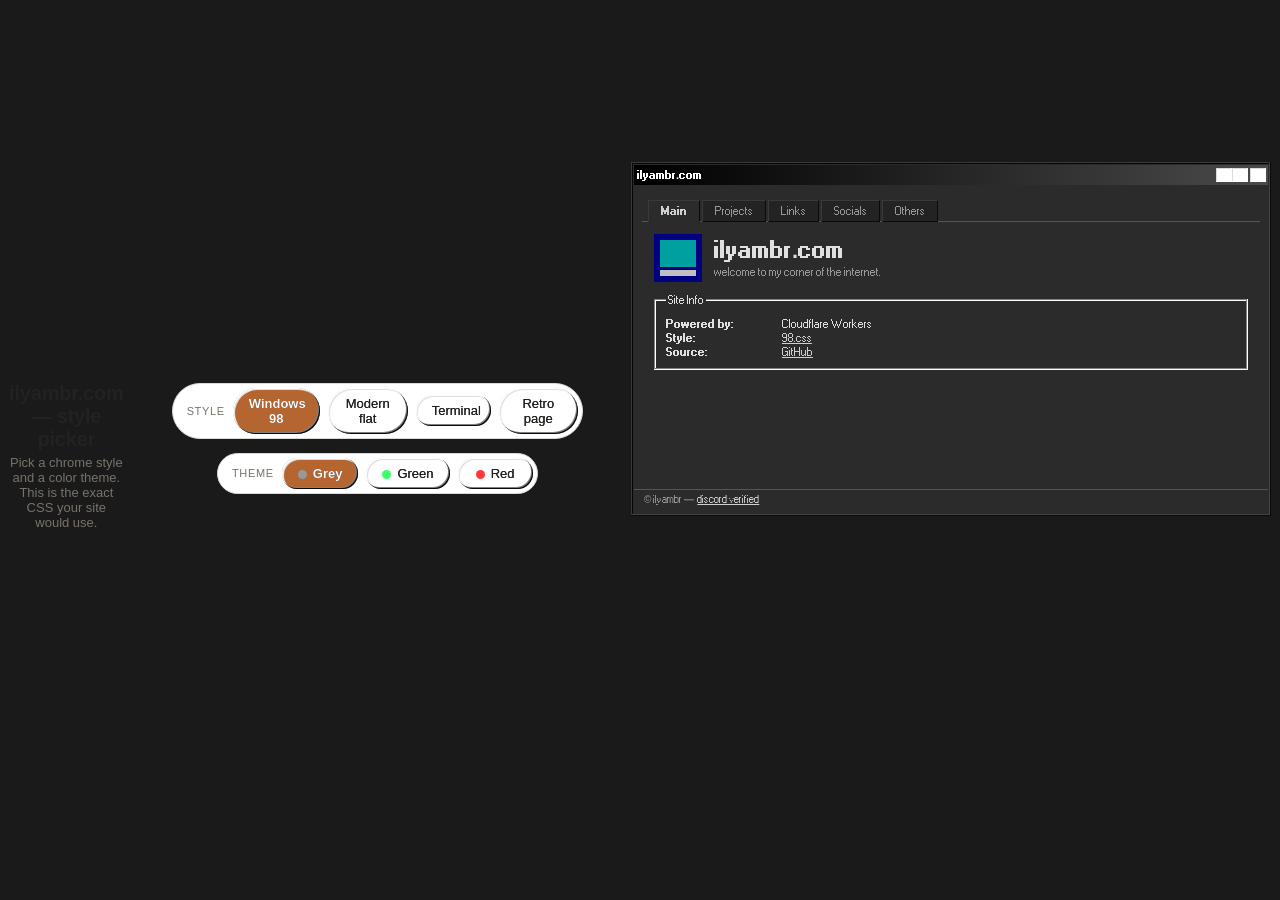
<file: preview.html>
<!doctype html>
<title>Site Style Picker</title>
<div class="chrome-header">
  <h1>ilyambr.com &mdash; style picker</h1>
  <p>Pick a chrome style and a color theme. This is the exact CSS your site would use.</p>
</div>

<div class="picker-bar">
  <div class="picker-group" id="style-group">
    <span class="group-label">Style</span>
    <button data-style="98" class="active">Windows 98</button>
    <button data-style="modern">Modern flat</button>
    <button data-style="terminal">Terminal</button>
    <button data-style="page">Retro page</button>
  </div>
  <div class="picker-group" id="theme-group">
    <span class="group-label">Theme</span>
    <button data-theme="grey" class="active"><span class="swatch grey"></span>Grey</button>
    <button data-theme="green"><span class="swatch green"></span>Green</button>
    <button data-theme="red"><span class="swatch red"></span>Red</button>
  </div>
</div>

<div class="preview-stage">
  <div class="preview-frame" id="preview-root" data-style="98" data-theme="grey">
    <div id="window-markup">
    <div class="window desktop-window">
      <div class="title-bar">
        <div class="title-bar-text">ilyambr.com</div>
        <div class="title-bar-controls">
          <button aria-label="Minimize"></button>
          <button aria-label="Maximize"></button>
          <button aria-label="Close"></button>
        </div>
      </div>

      <div class="window-body">
        <div class="tabs">
          <input type="radio" id="tab-main" name="nav" checked />
          <input type="radio" id="tab-projects" name="nav" />
          <input type="radio" id="tab-links" name="nav" />
          <input type="radio" id="tab-socials" name="nav" />
          <input type="radio" id="tab-others" name="nav" />

          <div class="tab-bar">
            <label for="tab-main">Main</label>
            <label for="tab-projects">Projects</label>
            <label for="tab-links">Links</label>
            <label for="tab-socials">Socials</label>
            <label for="tab-others">Others</label>
          </div>

          <div class="panels">
            <section id="panel-main">
              <div class="main-header">
                <img
                  src="data:image/svg+xml,%3Csvg xmlns='http://www.w3.org/2000/svg' viewBox='0 0 16 16'%3E%3Crect width='16' height='16' fill='%23000080'/%3E%3Crect x='2' y='2' width='12' height='9' fill='%2300a0a0'/%3E%3Crect x='2' y='12' width='12' height='2' fill='%23c0c0c0'/%3E%3C/svg%3E"
                  alt="ilyambr.com logo"
                />
                <div>
                  <h1>ilyambr.com</h1>
                  <p>welcome to my corner of the internet.</p>
                </div>
              </div>

              <div class="site-info window-body" style="margin: 0;">
                <fieldset>
                  <legend>Site Info</legend>
                  <dl>
                    <dt>Powered by:</dt>
                    <dd>Cloudflare Workers</dd>
                    <dt>Style:</dt>
                    <dd><a href="#">98.css</a></dd>
                    <dt>Source:</dt>
                    <dd><a href="#">GitHub</a></dd>
                  </dl>
                </fieldset>
              </div>
            </section>

            <section id="panel-projects">
              <div class="project-list">
                <div class="project-card window-body">
                  <a class="project-name" href="#">Backtrack</a>
                  <p>Backtrack for OBS &mdash; NVIDIA Shadowplay-style instant clipping, built for OBS.</p>
                </div>
                <div class="project-card window-body">
                  <a class="project-name" href="#">BAMS</a>
                  <p>BAMS clips of the day &mdash; see it live at <a href="#">ilyambr.com/cat</a>.</p>
                </div>
                <div class="project-card window-body">
                  <a class="project-name" href="#">Finch</a>
                  <p>A modern client for Zoho Mail.</p>
                </div>
              </div>
            </section>

            <section id="panel-links">
              <ul class="link-list">
                <li><a class="link-btn window-body" href="#">Twitch &mdash; ilyambrr</a></li>
                <li><a class="link-btn window-body" href="#">YouTube &mdash; @ilyambr</a></li>
                <li><a class="link-btn window-body" href="#">GitHub &mdash; ilyambr</a></li>
                <li><a class="link-btn window-body" href="#">Instagram &mdash; ilyambr_</a></li>
              </ul>
            </section>

            <section id="panel-socials">
              <div class="stat-grid">
                <a class="stat-card window-body" href="#">
                  <div class="stat-label">YouTube Subscribers</div>
                  <div class="stat-value">7</div>
                  <div class="stat-label">@ilyambr</div>
                </a>
                <a class="stat-card window-body" href="#">
                  <div class="stat-label">Twitch Followers</div>
                  <div class="stat-value">84</div>
                  <div class="stat-label">ilyambrr</div>
                </a>
              </div>
            </section>

            <section id="panel-others">
              <p>People I've collaborated with:</p>
              <div class="collab-list">
                <a class="collab-btn window-body" href="#" title="Alpha Tester">
                  <span>BAMS</span>
                  <span>Backtrack</span>
                </a>
              </div>
            </section>
          </div>
        </div>
      </div>

      <footer class="window-body-footer">
        &copy; ilyambr &mdash; <a href="#">discord verified</a>
      </footer>
    </div>
</div>
    <div id="page-markup">
    <div class="retro-page">
      <header class="rp-nav">
        <span class="rp-wordmark">ilyambr<span class="rp-dot">.com</span></span>
        <nav>
          <a href="#rp-projects">Projects</a>
          <a href="#rp-links">Links</a>
          <a href="#rp-socials">Socials</a>
          <a href="#rp-others">Others</a>
        </nav>
      </header>

      <section class="rp-hero">
        <p class="rp-eyebrow">Welcome to</p>
        <h1>ilyambr<span class="rp-dot">.com</span></h1>
        <p class="rp-tagline">welcome to my corner of the internet.</p>
        <div class="rp-info">
          <span>Powered by Cloudflare Workers</span>
          <span>&middot;</span>
          <a href="#">Source on GitHub</a>
        </div>
      </section>

      <section class="rp-section" id="rp-projects">
        <h2>Projects</h2>
        <div class="rp-project-grid">
          <a class="rp-card" href="#">
            <h3>Backtrack</h3>
            <p>NVIDIA Shadowplay-style instant clipping, built for OBS.</p>
          </a>
          <a class="rp-card" href="#">
            <h3>BAMS</h3>
            <p>Clips of the day &mdash; see it live at ilyambr.com/cat.</p>
          </a>
          <a class="rp-card" href="#">
            <h3>Finch</h3>
            <p>A modern client for Zoho Mail.</p>
          </a>
          <a class="rp-card" href="#">
            <h3>Chat</h3>
            <p>Merges your YouTube and Twitch chats into one view.</p>
          </a>
        </div>
      </section>

      <section class="rp-section" id="rp-links">
        <h2>Links</h2>
        <div class="rp-link-row">
          <a class="rp-pill" href="#">Twitch</a>
          <a class="rp-pill" href="#">YouTube</a>
          <a class="rp-pill" href="#">GitHub</a>
          <a class="rp-pill" href="#">Instagram</a>
        </div>
      </section>

      <section class="rp-section" id="rp-socials">
        <h2>Socials</h2>
        <div class="rp-stat-row">
          <a class="rp-stat" href="#">
            <span class="rp-stat-num">7</span>
            <span class="rp-stat-label">YouTube Subscribers</span>
          </a>
          <a class="rp-stat" href="#">
            <span class="rp-stat-num">84</span>
            <span class="rp-stat-label">Twitch Followers</span>
          </a>
        </div>
      </section>

      <section class="rp-section" id="rp-others">
        <h2>Others</h2>
        <p class="rp-others-lead">People I've collaborated with:</p>
        <a class="rp-collab" href="#" title="Alpha Tester">
          <span>BAMS</span>
          <span class="rp-collab-arrow">&rarr;</span>
          <span>Backtrack</span>
        </a>
      </section>

      <footer class="rp-footer">
        &copy; ilyambr &mdash; <a href="#">discord verified</a>
      </footer>
    </div>
</div>
  </div>
</div>

<style>

:root {
  --picker-bg: #f4f3f1;
  --picker-panel: #ffffff;
  --picker-border: #ddd9d2;
  --picker-text: #24211d;
  --picker-text-dim: #78726a;
  --picker-accent: #b5652f;
}

@media (prefers-color-scheme: dark) {
  :root:not([data-theme="light"]) {
    --picker-bg: #171512;
    --picker-panel: #201d19;
    --picker-border: #35312b;
    --picker-text: #eeeae4;
    --picker-text-dim: #948d83;
    --picker-accent: #e08a4f;
  }
}

:root[data-theme="dark"] {
  --picker-bg: #171512;
  --picker-panel: #201d19;
  --picker-border: #35312b;
  --picker-text: #eeeae4;
  --picker-text-dim: #948d83;
  --picker-accent: #e08a4f;
}

* { box-sizing: border-box; }

body {
  margin: 0;
  background: var(--picker-bg);
  color: var(--picker-text);
  font-family: -apple-system, "Segoe UI", Inter, Arial, sans-serif;
  min-height: 100%;
}

.chrome-header {
  padding: 28px 24px 16px;
  text-align: center;
}

.chrome-header h1 {
  margin: 0 0 4px;
  font-size: 20px;
  letter-spacing: -0.01em;
}

.chrome-header p {
  margin: 0;
  color: var(--picker-text-dim);
  font-size: 13px;
}

.picker-bar {
  display: flex;
  flex-direction: column;
  align-items: center;
  gap: 14px;
  padding: 0 24px 24px;
}

.picker-group {
  display: flex;
  align-items: center;
  gap: 8px;
  background: var(--picker-panel);
  border: 1px solid var(--picker-border);
  border-radius: 999px;
  padding: 4px;
}

.picker-group span.group-label {
  font-size: 11px;
  color: var(--picker-text-dim);
  padding-left: 10px;
  text-transform: uppercase;
  letter-spacing: 0.06em;
}

.picker-group button {
  appearance: none;
  border: none;
  background: transparent;
  color: var(--picker-text);
  font: inherit;
  font-size: 13px;
  padding: 8px 16px;
  border-radius: 999px;
  cursor: pointer;
}

.picker-group button.active {
  background: var(--picker-accent);
  color: #fff;
  font-weight: 600;
}

.swatch {
  display: inline-block;
  width: 9px;
  height: 9px;
  border-radius: 50%;
  margin-right: 6px;
  vertical-align: middle;
}

.swatch.grey { background: #999; }
.swatch.green { background: #39ff6a; }
.swatch.red { background: #ff3939; }

.preview-stage {
  display: flex;
  justify-content: center;
  padding: 8px 24px 48px;
  min-height: 640px;
}

.preview-frame {
  width: 100%;
  max-width: 700px;
  display: flex;
  justify-content: center;
}

.preview-frame[data-style="page"] {
  max-width: 900px;
  display: block;
  border: 1px solid var(--picker-border);
}

#window-markup,
#page-markup {
  width: 100%;
}

.preview-frame:not([data-style="page"]) #page-markup {
  display: none;
}

.preview-frame[data-style="page"] #window-markup {
  display: none;
}

</style>
<style>
/*! 98.css v0.1.20 - https://github.com/jdan/98.css */@font-face{font-family:"Pixelated MS Sans Serif";font-style:normal;font-weight:400;src:url([data-uri]) format("woff2")}@font-face{font-family:"Pixelated MS Sans Serif";font-style:normal;font-weight:700;src:url([data-uri]) format("woff2")}body{color:#222;font-family:Arial;font-size:12px}.title-bar,.window,button,input,label,option,select,table,textarea,ul.tree-view{-webkit-font-smoothing:none;font-family:"Pixelated MS Sans Serif",Arial;font-size:11px}h1{font-size:5rem}h2{font-size:2.5rem}h3{font-size:2rem}h4{font-size:1.5rem}u{border-bottom:.5px solid #222;text-decoration:none}button,input[type=reset],input[type=submit]{border:none;border-radius:0;box-sizing:border-box;color:transparent;min-height:23px;min-width:75px;padding:0 12px;text-shadow:0 0 #222}.vertical-bar,button,input[type=reset],input[type=submit]{background:silver;box-shadow:inset -1px -1px #0a0a0a,inset 1px 1px #fff,inset -2px -2px grey,inset 2px 2px #dfdfdf}.vertical-bar{height:20px;width:4px}button:not(:disabled):active,input[type=reset]:not(:disabled):active,input[type=submit]:not(:disabled):active{box-shadow:inset -1px -1px #fff,inset 1px 1px #0a0a0a,inset -2px -2px #dfdfdf,inset 2px 2px grey;text-shadow:1px 1px #222}@media (not(hover)){button:not(:disabled):hover,input[type=reset]:not(:disabled):hover,input[type=submit]:not(:disabled):hover{box-shadow:inset -1px -1px #fff,inset 1px 1px #0a0a0a,inset -2px -2px #dfdfdf,inset 2px 2px grey}}button:focus,input[type=reset]:focus,input[type=submit]:focus{outline:1px dotted #000;outline-offset:-4px}button::-moz-focus-inner,input[type=reset]::-moz-focus-inner,input[type=submit]::-moz-focus-inner{border:0}:disabled,:disabled+label,input[readonly],input[readonly]+label{color:grey}:disabled+label,button:disabled,input[type=reset]:disabled,input[type=submit]:disabled{text-shadow:1px 1px 0 #fff}.window{background:silver;box-shadow:inset -1px -1px #0a0a0a,inset 1px 1px #dfdfdf,inset -2px -2px grey,inset 2px 2px #fff;padding:3px}.title-bar{align-items:center;background:linear-gradient(90deg,navy,#1084d0);display:flex;justify-content:space-between;padding:3px 2px 3px 3px}.title-bar.inactive{background:linear-gradient(90deg,grey,#b5b5b5)}.title-bar-text{color:#fff;font-weight:700;letter-spacing:0;margin-right:24px}.title-bar-controls{display:flex}.title-bar-controls button{display:block;min-height:14px;min-width:16px;padding:0}.title-bar-controls button:active{padding:0}.title-bar-controls button:focus{outline:none}.title-bar-controls button[aria-label=Minimize]{background-image:url("data:image/svg+xml;charset=utf-8,%3Csvg width='6' height='2' fill='none' xmlns='http://www.w3.org/2000/svg'%3E%3Cpath fill='%23000' d='M0 0h6v2H0z'/%3E%3C/svg%3E");background-position:bottom 3px left 4px;background-repeat:no-repeat}.title-bar-controls button[aria-label=Maximize]{background-image:url("data:image/svg+xml;charset=utf-8,%3Csvg width='9' height='9' fill='none' xmlns='http://www.w3.org/2000/svg'%3E%3Cpath fill-rule='evenodd' clip-rule='evenodd' d='M9 0H0v9h9V0zM8 2H1v6h7V2z' fill='%23000'/%3E%3C/svg%3E");background-position:top 2px left 3px;background-repeat:no-repeat}.title-bar-controls button[aria-label=Restore]{background-image:url("data:image/svg+xml;charset=utf-8,%3Csvg width='8' height='9' fill='none' xmlns='http://www.w3.org/2000/svg'%3E%3Cpath fill='%23000' d='M2 0h6v2H2zM7 2h1v4H7zM2 2h1v1H2zM6 5h1v1H6zM0 3h6v2H0zM5 5h1v4H5zM0 5h1v4H0zM1 8h4v1H1z'/%3E%3C/svg%3E");background-position:top 2px left 3px;background-repeat:no-repeat}.title-bar-controls button[aria-label=Help]{background-image:url("data:image/svg+xml;charset=utf-8,%3Csvg width='6' height='9' fill='none' xmlns='http://www.w3.org/2000/svg'%3E%3Cpath fill='%23000' d='M0 1h2v2H0zM1 0h4v1H1zM4 1h2v2H4zM3 3h2v1H3zM2 4h2v2H2zM2 7h2v2H2z'/%3E%3C/svg%3E");background-position:top 2px left 5px;background-repeat:no-repeat}.title-bar-controls button[aria-label=Close]{background-image:url("data:image/svg+xml;charset=utf-8,%3Csvg width='8' height='7' fill='none' xmlns='http://www.w3.org/2000/svg'%3E%3Cpath fill-rule='evenodd' clip-rule='evenodd' d='M0 0h2v1h1v1h2V1h1V0h2v1H7v1H6v1H5v1h1v1h1v1h1v1H6V6H5V5H3v1H2v1H0V6h1V5h1V4h1V3H2V2H1V1H0V0z' fill='%23000'/%3E%3C/svg%3E");background-position:top 3px left 4px;background-repeat:no-repeat;margin-left:2px}.status-bar{gap:1px;display:flex;margin:0 1px}.status-bar-field{box-shadow:inset -1px -1px #dfdfdf,inset 1px 1px grey;flex-grow:1;margin:0;padding:2px 3px}.window-body{margin:8px}fieldset{border-image:url("data:image/svg+xml;charset=utf-8,%3Csvg width='5' height='5' fill='gray' xmlns='http://www.w3.org/2000/svg'%3E%3Cpath fill-rule='evenodd' clip-rule='evenodd' d='M0 0h5v5H0V2h2v1h1V2H0' fill='%23fff'/%3E%3Cpath fill-rule='evenodd' clip-rule='evenodd' d='M0 0h4v4H0V1h1v2h2V1H0'/%3E%3C/svg%3E") 2;margin:0;padding:10px;padding-block-start:8px}legend{background:silver}.field-row{align-items:center;display:flex}[class^=field-row]+[class^=field-row]{margin-top:6px}.field-row>*+*{margin-left:6px}.field-row-stacked{display:flex;flex-direction:column}.field-row-stacked *+*{margin-top:6px}label{align-items:center;display:inline-flex}input[type=checkbox],input[type=radio]{appearance:none;-webkit-appearance:none;-moz-appearance:none;background:0;border:none;margin:0;opacity:0;position:fixed}input[type=checkbox]+label,input[type=radio]+label{line-height:13px}input[type=radio]+label{margin-left:18px;position:relative}input[type=radio]+label:before{background:url("data:image/svg+xml;charset=utf-8,%3Csvg width='12' height='12' fill='none' xmlns='http://www.w3.org/2000/svg'%3E%3Cpath fill-rule='evenodd' clip-rule='evenodd' d='M8 0H4v1H2v1H1v2H0v4h1v2h1V8H1V4h1V2h2V1h4v1h2V1H8V0z' fill='gray'/%3E%3Cpath fill-rule='evenodd' clip-rule='evenodd' d='M8 1H4v1H2v2H1v4h1v1h1V8H2V4h1V3h1V2h4v1h2V2H8V1z' fill='%23000'/%3E%3Cpath fill-rule='evenodd' clip-rule='evenodd' d='M9 3h1v1H9V3zm1 5V4h1v4h-1zm-2 2V9h1V8h1v2H8zm-4 0v1h4v-1H4zm0 0V9H2v1h2z' fill='%23DFDFDF'/%3E%3Cpath fill-rule='evenodd' clip-rule='evenodd' d='M11 2h-1v2h1v4h-1v2H8v1H4v-1H2v1h2v1h4v-1h2v-1h1V8h1V4h-1V2z' fill='%23fff'/%3E%3Cpath fill-rule='evenodd' clip-rule='evenodd' d='M4 2h4v1h1v1h1v4H9v1H8v1H4V9H3V8H2V4h1V3h1V2z' fill='%23fff'/%3E%3C/svg%3E");content:"";display:inline-block;height:12px;left:-18px;margin-right:6px;position:absolute;top:0;width:12px}input[type=radio]:active+label:before{background:url("data:image/svg+xml;charset=utf-8,%3Csvg width='12' height='12' fill='none' xmlns='http://www.w3.org/2000/svg'%3E%3Cpath fill-rule='evenodd' clip-rule='evenodd' d='M8 0H4v1H2v1H1v2H0v4h1v2h1V8H1V4h1V2h2V1h4v1h2V1H8V0z' fill='gray'/%3E%3Cpath fill-rule='evenodd' clip-rule='evenodd' d='M8 1H4v1H2v2H1v4h1v1h1V8H2V4h1V3h1V2h4v1h2V2H8V1z' fill='%23000'/%3E%3Cpath fill-rule='evenodd' clip-rule='evenodd' d='M9 3h1v1H9V3zm1 5V4h1v4h-1zm-2 2V9h1V8h1v2H8zm-4 0v1h4v-1H4zm0 0V9H2v1h2z' fill='%23DFDFDF'/%3E%3Cpath fill-rule='evenodd' clip-rule='evenodd' d='M11 2h-1v2h1v4h-1v2H8v1H4v-1H2v1h2v1h4v-1h2v-1h1V8h1V4h-1V2z' fill='%23fff'/%3E%3Cpath fill-rule='evenodd' clip-rule='evenodd' d='M4 2h4v1h1v1h1v4H9v1H8v1H4V9H3V8H2V4h1V3h1V2z' fill='silver'/%3E%3C/svg%3E")}input[type=radio]:checked+label:after{background:url("data:image/svg+xml;charset=utf-8,%3Csvg width='4' height='4' fill='none' xmlns='http://www.w3.org/2000/svg'%3E%3Cpath fill-rule='evenodd' clip-rule='evenodd' d='M3 0H1v1H0v2h1v1h2V3h1V1H3V0z' fill='%23000'/%3E%3C/svg%3E");content:"";display:block;height:4px;left:-14px;position:absolute;top:4px;width:4px}input[type=checkbox]:focus+label,input[type=radio]:focus+label{outline:1px dotted #000}input[type=radio][disabled]+label:before{background:url("data:image/svg+xml;charset=utf-8,%3Csvg width='12' height='12' fill='none' xmlns='http://www.w3.org/2000/svg'%3E%3Cpath fill-rule='evenodd' clip-rule='evenodd' d='M8 0H4v1H2v1H1v2H0v4h1v2h1V8H1V4h1V2h2V1h4v1h2V1H8V0z' fill='gray'/%3E%3Cpath fill-rule='evenodd' clip-rule='evenodd' d='M8 1H4v1H2v2H1v4h1v1h1V8H2V4h1V3h1V2h4v1h2V2H8V1z' fill='%23000'/%3E%3Cpath fill-rule='evenodd' clip-rule='evenodd' d='M9 3h1v1H9V3zm1 5V4h1v4h-1zm-2 2V9h1V8h1v2H8zm-4 0v1h4v-1H4zm0 0V9H2v1h2z' fill='%23DFDFDF'/%3E%3Cpath fill-rule='evenodd' clip-rule='evenodd' d='M11 2h-1v2h1v4h-1v2H8v1H4v-1H2v1h2v1h4v-1h2v-1h1V8h1V4h-1V2z' fill='%23fff'/%3E%3Cpath fill-rule='evenodd' clip-rule='evenodd' d='M4 2h4v1h1v1h1v4H9v1H8v1H4V9H3V8H2V4h1V3h1V2z' fill='silver'/%3E%3C/svg%3E")}input[type=radio][disabled]:checked+label:after{background:url("data:image/svg+xml;charset=utf-8,%3Csvg width='4' height='4' fill='none' xmlns='http://www.w3.org/2000/svg'%3E%3Cpath fill-rule='evenodd' clip-rule='evenodd' d='M3 0H1v1H0v2h1v1h2V3h1V1H3V0z' fill='gray'/%3E%3C/svg%3E")}input[type=checkbox]+label{margin-left:19px;position:relative}input[type=checkbox]+label:before{background:#fff;box-shadow:inset -1px -1px #fff,inset 1px 1px grey,inset -2px -2px #dfdfdf,inset 2px 2px #0a0a0a;content:"";display:inline-block;height:13px;left:-19px;margin-right:6px;position:absolute;width:13px}input[type=checkbox]:active+label:before{background:silver}input[type=checkbox]:checked+label:after{background:url("data:image/svg+xml;charset=utf-8,%3Csvg width='7' height='7' fill='none' xmlns='http://www.w3.org/2000/svg'%3E%3Cpath fill-rule='evenodd' clip-rule='evenodd' d='M7 0H6v1H5v1H4v1H3v1H2V3H1V2H0v3h1v1h1v1h1V6h1V5h1V4h1V3h1V0z' fill='%23000'/%3E%3C/svg%3E");content:"";display:block;height:7px;left:-16px;position:absolute;top:3px;width:7px}input[type=checkbox][disabled]+label:before{background:silver}input[type=checkbox][disabled]:checked+label:after{background:url("data:image/svg+xml;charset=utf-8,%3Csvg width='7' height='7' fill='none' xmlns='http://www.w3.org/2000/svg'%3E%3Cpath fill-rule='evenodd' clip-rule='evenodd' d='M7 0H6v1H5v1H4v1H3v1H2V3H1V2H0v3h1v1h1v1h1V6h1V5h1V4h1V3h1V0z' fill='gray'/%3E%3C/svg%3E")}input[type=email],input[type=number],input[type=password],input[type=text]{-webkit-appearance:none;-moz-appearance:none;appearance:none;border:none;border-radius:0}input[type=email],input[type=number],input[type=password],input[type=text],select{background-color:#fff;box-shadow:inset -1px -1px #fff,inset 1px 1px grey,inset -2px -2px #dfdfdf,inset 2px 2px #0a0a0a;box-sizing:border-box;padding:3px 4px}select,textarea{border:none}textarea{-webkit-appearance:none;-moz-appearance:none;appearance:none;background-color:#fff;border-radius:0;box-shadow:inset -1px -1px #fff,inset 1px 1px grey,inset -2px -2px #dfdfdf,inset 2px 2px #0a0a0a;box-sizing:border-box;padding:3px 4px}input[type=email],input[type=password],input[type=text],select{height:21px}input[type=number]{height:22px}input[type=email],input[type=number],input[type=password],input[type=text]{line-height:2}input[type=email]:disabled,input[type=email]:read-only,input[type=number]:disabled,input[type=number]:read-only,input[type=password]:disabled,input[type=password]:read-only,input[type=text]:disabled,input[type=text]:read-only,textarea:disabled{background-color:silver}select{appearance:none;-webkit-appearance:none;-moz-appearance:none;background-image:url("data:image/svg+xml;charset=utf-8,%3Csvg width='16' height='17' fill='none' xmlns='http://www.w3.org/2000/svg'%3E%3Cpath fill-rule='evenodd' clip-rule='evenodd' d='M15 0H0v16h1V1h14V0z' fill='%23DFDFDF'/%3E%3Cpath fill-rule='evenodd' clip-rule='evenodd' d='M2 1H1v14h1V2h12V1H2z' fill='%23fff'/%3E%3Cpath fill-rule='evenodd' clip-rule='evenodd' d='M16 17H0v-1h15V0h1v17z' fill='%23000'/%3E%3Cpath fill-rule='evenodd' clip-rule='evenodd' d='M15 1h-1v14H1v1h14V1z' fill='gray'/%3E%3Cpath fill='silver' d='M2 2h12v13H2z'/%3E%3Cpath fill-rule='evenodd' clip-rule='evenodd' d='M11 6H4v1h1v1h1v1h1v1h1V9h1V8h1V7h1V6z' fill='%23000'/%3E%3C/svg%3E");background-position:top 2px right 2px;background-repeat:no-repeat;border-radius:0;padding-right:32px;position:relative}input[type=email]:focus,input[type=number]:focus,input[type=password]:focus,input[type=text]:focus,select:focus,textarea:focus{outline:none}input[type=range]{-webkit-appearance:none;background:transparent;width:100%}input[type=range]:focus{outline:none}input[type=range]::-webkit-slider-thumb{-webkit-appearance:none;background:url("data:image/svg+xml;charset=utf-8,%3Csvg width='11' height='21' fill='none' xmlns='http://www.w3.org/2000/svg'%3E%3Cpath fill-rule='evenodd' clip-rule='evenodd' d='M0 0v16h2v2h2v2h1v-1H3v-2H1V1h9V0z' fill='%23fff'/%3E%3Cpath fill-rule='evenodd' clip-rule='evenodd' d='M1 1v15h1v1h1v1h1v1h2v-1h1v-1h1v-1h1V1z' fill='%23C0C7C8'/%3E%3Cpath fill-rule='evenodd' clip-rule='evenodd' d='M9 1h1v15H8v2H6v2H5v-1h2v-2h2z' fill='%2387888F'/%3E%3Cpath fill-rule='evenodd' clip-rule='evenodd' d='M10 0h1v16H9v2H7v2H5v1h1v-2h2v-2h2z' fill='%23000'/%3E%3C/svg%3E");border:none;box-shadow:none;height:21px;transform:translateY(-8px);width:11px}input[type=range].has-box-indicator::-webkit-slider-thumb{background:url("data:image/svg+xml;charset=utf-8,%3Csvg width='11' height='21' fill='none' xmlns='http://www.w3.org/2000/svg'%3E%3Cpath fill-rule='evenodd' clip-rule='evenodd' d='M0 0v20h1V1h9V0z' fill='%23fff'/%3E%3Cpath fill='%23C0C7C8' d='M1 1h8v18H1z'/%3E%3Cpath fill-rule='evenodd' clip-rule='evenodd' d='M9 1h1v19H1v-1h8z' fill='%2387888F'/%3E%3Cpath fill-rule='evenodd' clip-rule='evenodd' d='M10 0h1v21H0v-1h10z' fill='%23000'/%3E%3C/svg%3E");transform:translateY(-10px)}input[type=range]::-moz-range-thumb{background:url("data:image/svg+xml;charset=utf-8,%3Csvg width='11' height='21' fill='none' xmlns='http://www.w3.org/2000/svg'%3E%3Cpath fill-rule='evenodd' clip-rule='evenodd' d='M0 0v16h2v2h2v2h1v-1H3v-2H1V1h9V0z' fill='%23fff'/%3E%3Cpath fill-rule='evenodd' clip-rule='evenodd' d='M1 1v15h1v1h1v1h1v1h2v-1h1v-1h1v-1h1V1z' fill='%23C0C7C8'/%3E%3Cpath fill-rule='evenodd' clip-rule='evenodd' d='M9 1h1v15H8v2H6v2H5v-1h2v-2h2z' fill='%2387888F'/%3E%3Cpath fill-rule='evenodd' clip-rule='evenodd' d='M10 0h1v16H9v2H7v2H5v1h1v-2h2v-2h2z' fill='%23000'/%3E%3C/svg%3E");border:0;border-radius:0;height:21px;transform:translateY(2px);width:11px}input[type=range].has-box-indicator::-moz-range-thumb{background:url("data:image/svg+xml;charset=utf-8,%3Csvg width='11' height='21' fill='none' xmlns='http://www.w3.org/2000/svg'%3E%3Cpath fill-rule='evenodd' clip-rule='evenodd' d='M0 0v20h1V1h9V0z' fill='%23fff'/%3E%3Cpath fill='%23C0C7C8' d='M1 1h8v18H1z'/%3E%3Cpath fill-rule='evenodd' clip-rule='evenodd' d='M9 1h1v19H1v-1h8z' fill='%2387888F'/%3E%3Cpath fill-rule='evenodd' clip-rule='evenodd' d='M10 0h1v21H0v-1h10z' fill='%23000'/%3E%3C/svg%3E");transform:translateY(0)}input[type=range]::-webkit-slider-runnable-track{background:#000;border-bottom:1px solid grey;border-right:1px solid grey;box-shadow:1px 0 0 #fff,1px 1px 0 #fff,0 1px 0 #fff,-1px 0 0 #a9a9a9,-1px -1px 0 #a9a9a9,0 -1px 0 #a9a9a9,-1px 1px 0 #fff,1px -1px #a9a9a9;box-sizing:border-box;height:2px;width:100%}input[type=range]::-moz-range-track{background:#000;border-bottom:1px solid grey;border-right:1px solid grey;box-shadow:1px 0 0 #fff,1px 1px 0 #fff,0 1px 0 #fff,-1px 0 0 #a9a9a9,-1px -1px 0 #a9a9a9,0 -1px 0 #a9a9a9,-1px 1px 0 #fff,1px -1px #a9a9a9;box-sizing:border-box;height:2px;width:100%}.is-vertical{display:inline-block;height:150px;transform:translateY(50%);width:4px}.is-vertical>input[type=range]{height:4px;margin:0 16px 0 10px;transform:rotate(270deg) translateX(calc(-50% + 8px));transform-origin:left;width:150px}.is-vertical>input[type=range]::-webkit-slider-runnable-track{border-bottom:1px solid grey;border-left:1px solid grey;border-right:0;box-shadow:-1px 0 0 #fff,-1px 1px 0 #fff,0 1px 0 #fff,1px 0 0 #a9a9a9,1px -1px 0 #a9a9a9,0 -1px 0 #a9a9a9,1px 1px 0 #fff,-1px -1px #a9a9a9}.is-vertical>input[type=range]::-moz-range-track{border-bottom:1px solid grey;border-left:1px solid grey;border-right:0;box-shadow:-1px 0 0 #fff,-1px 1px 0 #fff,0 1px 0 #fff,1px 0 0 #a9a9a9,1px -1px 0 #a9a9a9,0 -1px 0 #a9a9a9,1px 1px 0 #fff,-1px -1px #a9a9a9}.is-vertical>input[type=range]::-webkit-slider-thumb{transform:translateY(-8px) scaleX(-1)}.is-vertical>input[type=range].has-box-indicator::-webkit-slider-thumb{transform:translateY(-10px) scaleX(-1)}.is-vertical>input[type=range]::-moz-range-thumb{transform:translateY(2px) scaleX(-1)}.is-vertical>input[type=range].has-box-indicator::-moz-range-thumb{transform:translateY(0) scaleX(-1)}select:focus{background-color:navy;color:#fff}select:focus option{background-color:#fff;color:#000}select:active{background-image:url("data:image/svg+xml;charset=utf-8,%3Csvg width='16' height='17' fill='none' xmlns='http://www.w3.org/2000/svg'%3E%3Cpath fill-rule='evenodd' clip-rule='evenodd' d='M0 0h16v17H0V0zm1 16h14V1H1v15z' fill='gray'/%3E%3Cpath fill='silver' d='M1 1h14v15H1z'/%3E%3Cpath fill-rule='evenodd' clip-rule='evenodd' d='M12 7H5v1h1v1h1v1h1v1h1v-1h1V9h1V8h1V7z' fill='%23000'/%3E%3C/svg%3E")}a{color:#00f}a:focus{outline:1px dotted #00f}ul.tree-view{background:#fff;box-shadow:inset -1px -1px #fff,inset 1px 1px grey,inset -2px -2px #dfdfdf,inset 2px 2px #0a0a0a;display:block;margin:0;padding:6px}ul.tree-view li{list-style-type:none}ul.tree-view a{color:#000;text-decoration:none}ul.tree-view a:focus{background-color:navy;color:#fff}ul.tree-view li,ul.tree-view ul{margin-top:3px}ul.tree-view ul{border-left:1px dotted grey;margin-left:16px;padding-left:16px}ul.tree-view ul>li{position:relative}ul.tree-view ul>li:before{border-bottom:1px dotted grey;content:"";display:block;left:-16px;position:absolute;top:6px;width:12px}ul.tree-view ul>li:last-child:after{background:#fff;bottom:0;content:"";display:block;left:-20px;position:absolute;top:7px;width:8px}ul.tree-view details{margin-top:0}ul.tree-view details[open] summary{margin-bottom:0}ul.tree-view ul details>summary:before{margin-left:-22px;position:relative;z-index:1}ul.tree-view details>summary:before{background-color:#fff;border:1px solid grey;content:"+";display:block;float:left;height:9px;line-height:8px;margin-right:5px;padding-left:1px;text-align:center;width:8px}ul.tree-view details[open]>summary:before{content:"-"}ul.tree-view details>summary::-webkit-details-marker,ul.tree-view details>summary::marker{content:""}pre{background:#fff;box-shadow:inset -1px -1px #fff,inset 1px 1px grey,inset -2px -2px #dfdfdf,inset 2px 2px #0a0a0a;display:block;margin:0;padding:12px 8px}code,code *{font-family:monospace}summary:focus{outline:1px dotted #000}::-webkit-scrollbar{width:16px}::-webkit-scrollbar:horizontal{height:17px}::-webkit-scrollbar-corner{background:#dfdfdf}::-webkit-scrollbar-track{background-image:url("data:image/svg+xml;charset=utf-8,%3Csvg width='2' height='2' fill='none' xmlns='http://www.w3.org/2000/svg'%3E%3Cpath fill-rule='evenodd' clip-rule='evenodd' d='M1 0H0v1h1v1h1V1H1V0z' fill='silver'/%3E%3Cpath fill-rule='evenodd' clip-rule='evenodd' d='M2 0H1v1H0v1h1V1h1V0z' fill='%23fff'/%3E%3C/svg%3E")}::-webkit-scrollbar-thumb{background-color:#dfdfdf;box-shadow:inset -1px -1px #0a0a0a,inset 1px 1px #fff,inset -2px -2px grey,inset 2px 2px #dfdfdf}::-webkit-scrollbar-button:horizontal:end:increment,::-webkit-scrollbar-button:horizontal:start:decrement,::-webkit-scrollbar-button:vertical:end:increment,::-webkit-scrollbar-button:vertical:start:decrement{display:block}::-webkit-scrollbar-button:vertical:start{background-image:url("data:image/svg+xml;charset=utf-8,%3Csvg width='16' height='17' fill='none' xmlns='http://www.w3.org/2000/svg'%3E%3Cpath fill-rule='evenodd' clip-rule='evenodd' d='M15 0H0v16h1V1h14V0z' fill='%23DFDFDF'/%3E%3Cpath fill-rule='evenodd' clip-rule='evenodd' d='M2 1H1v14h1V2h12V1H2z' fill='%23fff'/%3E%3Cpath fill-rule='evenodd' clip-rule='evenodd' d='M16 17H0v-1h15V0h1v17z' fill='%23000'/%3E%3Cpath fill-rule='evenodd' clip-rule='evenodd' d='M15 1h-1v14H1v1h14V1z' fill='gray'/%3E%3Cpath fill='silver' d='M2 2h12v13H2z'/%3E%3Cpath fill-rule='evenodd' clip-rule='evenodd' d='M8 6H7v1H6v1H5v1H4v1h7V9h-1V8H9V7H8V6z' fill='%23000'/%3E%3C/svg%3E");height:17px}::-webkit-scrollbar-button:vertical:end{background-image:url("data:image/svg+xml;charset=utf-8,%3Csvg width='16' height='17' fill='none' xmlns='http://www.w3.org/2000/svg'%3E%3Cpath fill-rule='evenodd' clip-rule='evenodd' d='M15 0H0v16h1V1h14V0z' fill='%23DFDFDF'/%3E%3Cpath fill-rule='evenodd' clip-rule='evenodd' d='M2 1H1v14h1V2h12V1H2z' fill='%23fff'/%3E%3Cpath fill-rule='evenodd' clip-rule='evenodd' d='M16 17H0v-1h15V0h1v17z' fill='%23000'/%3E%3Cpath fill-rule='evenodd' clip-rule='evenodd' d='M15 1h-1v14H1v1h14V1z' fill='gray'/%3E%3Cpath fill='silver' d='M2 2h12v13H2z'/%3E%3Cpath fill-rule='evenodd' clip-rule='evenodd' d='M11 6H4v1h1v1h1v1h1v1h1V9h1V8h1V7h1V6z' fill='%23000'/%3E%3C/svg%3E");height:17px}::-webkit-scrollbar-button:horizontal:start{background-image:url("data:image/svg+xml;charset=utf-8,%3Csvg width='16' height='17' fill='none' xmlns='http://www.w3.org/2000/svg'%3E%3Cpath fill-rule='evenodd' clip-rule='evenodd' d='M15 0H0v16h1V1h14V0z' fill='%23DFDFDF'/%3E%3Cpath fill-rule='evenodd' clip-rule='evenodd' d='M2 1H1v14h1V2h12V1H2z' fill='%23fff'/%3E%3Cpath fill-rule='evenodd' clip-rule='evenodd' d='M16 17H0v-1h15V0h1v17z' fill='%23000'/%3E%3Cpath fill-rule='evenodd' clip-rule='evenodd' d='M15 1h-1v14H1v1h14V1z' fill='gray'/%3E%3Cpath fill='silver' d='M2 2h12v13H2z'/%3E%3Cpath fill-rule='evenodd' clip-rule='evenodd' d='M9 4H8v1H7v1H6v1H5v1h1v1h1v1h1v1h1V4z' fill='%23000'/%3E%3C/svg%3E");width:16px}::-webkit-scrollbar-button:horizontal:end{background-image:url("data:image/svg+xml;charset=utf-8,%3Csvg width='16' height='17' fill='none' xmlns='http://www.w3.org/2000/svg'%3E%3Cpath fill-rule='evenodd' clip-rule='evenodd' d='M15 0H0v16h1V1h14V0z' fill='%23DFDFDF'/%3E%3Cpath fill-rule='evenodd' clip-rule='evenodd' d='M2 1H1v14h1V2h12V1H2z' fill='%23fff'/%3E%3Cpath fill-rule='evenodd' clip-rule='evenodd' d='M16 17H0v-1h15V0h1v17z' fill='%23000'/%3E%3Cpath fill-rule='evenodd' clip-rule='evenodd' d='M15 1h-1v14H1v1h14V1z' fill='gray'/%3E%3Cpath fill='silver' d='M2 2h12v13H2z'/%3E%3Cpath fill-rule='evenodd' clip-rule='evenodd' d='M7 4H6v7h1v-1h1V9h1V8h1V7H9V6H8V5H7V4z' fill='%23000'/%3E%3C/svg%3E");width:16px}.window[role=tabpanel]{position:relative;z-index:2}menu[role=tablist]{display:flex;list-style-type:none;margin:0 0 -2px;padding-left:3px;position:relative;text-indent:0}menu[role=tablist]>li{border-top-left-radius:3px;border-top-right-radius:3px;box-shadow:inset -1px 0 #0a0a0a,inset 1px 1px #dfdfdf,inset -2px 0 grey,inset 2px 2px #fff;z-index:1}menu[role=tablist]>li[aria-selected=true]{background-color:silver;margin-left:-3px;margin-top:-2px;padding-bottom:2px;position:relative;z-index:8}menu[role=tablist]>li>a{color:#222;display:block;margin:6px;text-decoration:none}menu[role=tablist]>li[aria-selected=true]>a:focus{outline:none}menu[role=tablist]>li>a:focus{outline:1px dotted #222}menu[role=tablist].multirows>li{flex-grow:1;text-align:center}.sunken-panel{border:2px groove transparent;border-image:url("data:image/svg+xml;charset=utf-8,%3Csvg width='5' height='5' xmlns='http://www.w3.org/2000/svg'%3E%3Cpath fill='gray' d='M0 0h4v1H0z'/%3E%3Cpath fill='gray' d='M0 0h1v4H0z'/%3E%3Cpath fill='%230a0a0a' d='M1 1h2v1H1z'/%3E%3Cpath fill='%230a0a0a' d='M1 1h1v2H1z'/%3E%3Cpath fill='%23fff' d='M0 4h5v1H0z'/%3E%3Cpath fill='%23fff' d='M4 0h1v5H4z'/%3E%3Cpath fill='%23dfdfdf' d='M3 1h1v3H3z'/%3E%3Cpath fill='%23dfdfdf' d='M1 3h3v1H1z'/%3E%3C/svg%3E") 2;box-sizing:border-box;overflow:auto}.sunken-panel,table{background-color:#fff}table{border-collapse:collapse;position:relative;text-align:left;white-space:nowrap}table>thead>tr>*{background:silver;box-shadow:inset -1px -1px #0a0a0a,inset 1px 1px #fff,inset -2px -2px grey,inset 2px 2px #dfdfdf;box-sizing:border-box;font-weight:400;height:17px;padding:0 6px;position:sticky;top:0}table.interactive>tbody>tr{cursor:pointer}table>tbody>tr.highlighted{background-color:navy;color:#fff}table>tbody>tr>*{height:14px;padding:0 6px}
/*# sourceMappingURL=98.css.map */
</style>
<style>
/* --- Color theme variables (picked randomly on load, see /scripts/theme.js) ---
   grey: default black & grey. green / red: each a 1/3 chance instead. */

:root,
[data-theme="grey"] {
  --desktop-bg: #1a1a1a;
  --window-bg: #2b2b2b;
  --window-shadow-1: #0a0a0a;
  --window-shadow-2: #050505;
  --window-shadow-3: #444;
  --window-shadow-4: #3a3a3a;
  --titlebar-start: #000;
  --titlebar-end: #4a4a4a;
  --text: #e0e0e0;
  --text-dim: #999;
  --accent: #cfcfcf;
  --border: #555;
  --panel-bg: #232323;
}

[data-theme="green"] {
  --desktop-bg: #050805;
  --window-bg: #0d150d;
  --window-shadow-1: #000;
  --window-shadow-2: #000;
  --window-shadow-3: #1f3d1f;
  --window-shadow-4: #163016;
  --titlebar-start: #000;
  --titlebar-end: #0d4d0d;
  --text: #baffba;
  --text-dim: #4d8a4d;
  --accent: #39ff6a;
  --border: #1f5c1f;
  --panel-bg: #0a120a;
}

[data-theme="red"] {
  --desktop-bg: #080505;
  --window-bg: #150d0d;
  --window-shadow-1: #000;
  --window-shadow-2: #000;
  --window-shadow-3: #3d1f1f;
  --window-shadow-4: #301616;
  --titlebar-start: #000;
  --titlebar-end: #4d0d0d;
  --text: #ffbaba;
  --text-dim: #8a4d4d;
  --accent: #ff3939;
  --border: #5c1f1f;
  --panel-bg: #120a0a;
}

html, body {
  height: 100%;
  margin: 0;
  display: flex;
  align-items: center;
  justify-content: center;
  background: var(--desktop-bg);
}

.desktop-window {
  width: 640px;
  max-width: calc(100vw - 24px);
  margin: 24px 0;
}

a {
  color: var(--accent) !important;
}

/* ============================================================
   Layout shared by every visual style: tabs + panels structure
   ============================================================ */

.tabs input[type="radio"] {
  position: absolute;
  opacity: 0;
  pointer-events: none;
}

.tab-bar {
  display: flex;
  gap: 2px;
}

.tab-bar label {
  cursor: pointer;
  user-select: none;
}

.panels section {
  display: none;
}

#tab-main:checked ~ .panels #panel-main,
#tab-projects:checked ~ .panels #panel-projects,
#tab-links:checked ~ .panels #panel-links,
#tab-socials:checked ~ .panels #panel-socials,
#tab-others:checked ~ .panels #panel-others {
  display: block;
}

.main-header {
  display: flex;
  align-items: center;
  gap: 12px;
  margin-bottom: 12px;
}

.main-header img {
  width: 48px;
  height: 48px;
}

.main-header h1 {
  margin: 0;
  font-size: 22px;
}

.main-header p {
  margin: 2px 0 0;
  font-size: 11px;
  color: var(--text-dim);
}

.site-info dl {
  display: grid;
  grid-template-columns: auto 1fr;
  gap: 2px 8px;
  margin: 4px 0 0;
  font-size: 11px;
}

.site-info dt {
  font-weight: bold;
}

.project-list {
  display: flex;
  flex-direction: column;
  gap: 8px;
}

.project-card p {
  margin: 6px 0 0;
  font-size: 11px;
  color: var(--text);
}

.link-list {
  list-style: none;
  margin: 0;
  padding: 0;
  display: flex;
  flex-direction: column;
  gap: 6px;
}

.link-list li a.link-btn {
  width: 100%;
  text-align: left;
  display: block;
  text-decoration: none;
}

.stat-grid {
  display: grid;
  grid-template-columns: 1fr 1fr;
  gap: 10px;
}

.stat-card {
  padding: 10px;
  text-align: center;
  text-decoration: none;
  display: block;
}

.stat-card .stat-label {
  font-size: 11px;
  color: var(--text-dim);
}

.stat-card .stat-value {
  font-size: 20px;
  font-weight: bold;
  margin: 4px 0;
  color: var(--accent) !important;
}

.collab-list {
  display: flex;
  flex-direction: column;
  gap: 8px;
}

.collab-btn {
  display: flex;
  align-items: center;
  justify-content: space-between;
  text-decoration: none;
  padding: 8px 12px;
  font-weight: bold;
}

.collab-btn span:first-child {
  color: var(--accent) !important;
}

footer.window-body-footer {
  font-size: 10px;
  color: var(--text-dim) !important;
  padding: 4px 10px 8px;
  border-top: 1px solid var(--border);
}

/* ============================================================
   Visual style: "98" (default) — Windows 98 chrome, re-skinned
   dark. Overrides 98.css's hardcoded colors via CSS vars.
   ============================================================ */

[data-style="98"],
:root {
  font-family: "Pixelated MS Sans Serif", Arial, sans-serif;
}

[data-style="98"] .window {
  background: var(--window-bg) !important;
  color: var(--text);
  box-shadow: inset -1px -1px var(--window-shadow-1),
    inset 1px 1px var(--window-shadow-4), inset -2px -2px var(--window-shadow-3),
    inset 2px 2px var(--window-shadow-2) !important;
}

[data-style="98"] .title-bar {
  background: linear-gradient(90deg, var(--titlebar-start), var(--titlebar-end)) !important;
}

[data-style="98"] .title-bar-text {
  display: flex;
  align-items: center;
  gap: 6px;
}

[data-style="98"] .title-bar-text img {
  image-rendering: pixelated;
  width: 16px;
  height: 16px;
}

[data-style="98"] .title-bar-controls button {
  background-color: var(--window-bg) !important;
  box-shadow: inset -1px -1px var(--window-shadow-1),
    inset 1px 1px #777, inset -2px -2px var(--window-shadow-3),
    inset 2px 2px var(--window-shadow-4) !important;
  filter: invert(1) grayscale(1) brightness(1.6);
}

[data-style="98"] .tab-bar {
  padding: 6px 6px 0;
}

[data-style="98"] .tab-bar label {
  padding: 4px 12px;
  border: 1px solid;
  border-color: var(--window-shadow-4) var(--window-shadow-1) var(--window-shadow-1) var(--window-shadow-4);
  background: var(--panel-bg);
  color: var(--text-dim);
  position: relative;
  top: 1px;
}

[data-style="98"] #tab-main:checked ~ .tab-bar label[for="tab-main"],
[data-style="98"] #tab-projects:checked ~ .tab-bar label[for="tab-projects"],
[data-style="98"] #tab-links:checked ~ .tab-bar label[for="tab-links"],
[data-style="98"] #tab-socials:checked ~ .tab-bar label[for="tab-socials"],
[data-style="98"] #tab-others:checked ~ .tab-bar label[for="tab-others"] {
  background: var(--window-bg);
  border-bottom-color: var(--window-bg);
  color: var(--accent);
  font-weight: bold;
}

[data-style="98"] .panels {
  border-top: 1px solid var(--border);
  padding: 12px;
  min-height: 260px;
}

[data-style="98"] fieldset {
  color: var(--text);
  border-color: var(--border) !important;
}

[data-style="98"] legend {
  background: var(--window-bg) !important;
  color: var(--text);
}

[data-style="98"] .project-card,
[data-style="98"] .stat-card,
[data-style="98"] .collab-btn,
[data-style="98"] .link-list li a.link-btn {
  background: var(--panel-bg);
  border: 1px solid;
  border-color: var(--window-shadow-1) var(--window-shadow-4) var(--window-shadow-4) var(--window-shadow-1);
  color: var(--text);
  padding: 8px 10px;
}

[data-style="98"] .project-card .project-name {
  font-weight: bold;
}

/* ============================================================
   Visual style: "modern" — flat dark UI, no bevels, sans-serif
   ============================================================ */

[data-style="modern"] {
  font-family: -apple-system, "Segoe UI", Inter, Arial, sans-serif;
}

[data-style="modern"] .window {
  background: var(--window-bg);
  border: 1px solid var(--border);
  border-radius: 8px;
  box-shadow: 0 8px 24px rgba(0, 0, 0, 0.5);
  color: var(--text);
  padding: 0;
  overflow: hidden;
}

[data-style="modern"] .title-bar {
  background: var(--panel-bg);
  border-bottom: 1px solid var(--border);
  padding: 10px 12px;
}

[data-style="modern"] .title-bar-text {
  display: flex;
  align-items: center;
  gap: 8px;
  color: var(--text);
  font-weight: 600;
}

[data-style="modern"] .title-bar-text img {
  width: 16px;
  height: 16px;
  border-radius: 3px;
}

[data-style="modern"] .title-bar-controls button {
  background: transparent;
  border-radius: 50%;
  box-shadow: none;
  width: 12px;
  min-width: 12px;
  height: 12px;
  min-height: 12px;
  border: 1px solid var(--border);
}

[data-style="modern"] .window-body {
  margin: 0;
}

[data-style="modern"] .tab-bar {
  padding: 0 12px;
  border-bottom: 1px solid var(--border);
}

[data-style="modern"] .tab-bar label {
  padding: 10px 14px;
  color: var(--text-dim);
  border-bottom: 2px solid transparent;
  font-size: 13px;
}

[data-style="modern"] #tab-main:checked ~ .tab-bar label[for="tab-main"],
[data-style="modern"] #tab-projects:checked ~ .tab-bar label[for="tab-projects"],
[data-style="modern"] #tab-links:checked ~ .tab-bar label[for="tab-links"],
[data-style="modern"] #tab-socials:checked ~ .tab-bar label[for="tab-socials"],
[data-style="modern"] #tab-others:checked ~ .tab-bar label[for="tab-others"] {
  color: var(--text);
  border-bottom-color: var(--accent);
}

[data-style="modern"] .panels {
  padding: 16px;
  min-height: 260px;
}

[data-style="modern"] fieldset {
  border: 1px solid var(--border);
  border-radius: 6px;
  color: var(--text);
}

[data-style="modern"] legend {
  background: var(--window-bg);
  color: var(--text-dim);
  padding: 0 6px;
  font-size: 11px;
  text-transform: uppercase;
  letter-spacing: 0.05em;
}

[data-style="modern"] .project-card,
[data-style="modern"] .stat-card,
[data-style="modern"] .collab-btn,
[data-style="modern"] .link-list li a.link-btn {
  background: var(--panel-bg);
  border: 1px solid var(--border);
  border-radius: 6px;
  color: var(--text);
  padding: 10px 12px;
}

[data-style="modern"] .project-card .project-name {
  font-weight: 600;
}

/* ============================================================
   Visual style: "terminal" — BBS/terminal look, monospace,
   ASCII-style single-line borders
   ============================================================ */

[data-style="terminal"] {
  font-family: "Courier New", ui-monospace, monospace;
}

[data-style="terminal"] .window {
  background: var(--window-bg);
  border: 1px solid var(--accent);
  color: var(--text);
  padding: 0;
}

[data-style="terminal"] .title-bar {
  background: var(--window-bg);
  border-bottom: 1px solid var(--accent);
  padding: 8px 12px;
}

[data-style="terminal"] .title-bar-text {
  color: var(--accent);
  text-transform: uppercase;
  letter-spacing: 0.1em;
  font-size: 12px;
}

[data-style="terminal"] .title-bar-text img {
  display: none;
}

[data-style="terminal"] .title-bar-text::before {
  content: "> ";
}

[data-style="terminal"] .title-bar-controls button {
  background: transparent;
  box-shadow: none;
  border: 1px solid var(--border);
  color: var(--text-dim);
  min-width: 20px;
  min-height: 16px;
}

[data-style="terminal"] .window-body {
  margin: 0;
}

[data-style="terminal"] .tab-bar {
  padding: 8px 12px 0;
  border-bottom: 1px solid var(--border);
}

[data-style="terminal"] .tab-bar label {
  padding: 4px 10px;
  color: var(--text-dim);
  font-size: 12px;
}

[data-style="terminal"] .tab-bar label::before {
  content: "[ ";
}

[data-style="terminal"] .tab-bar label::after {
  content: " ]";
}

[data-style="terminal"] #tab-main:checked ~ .tab-bar label[for="tab-main"],
[data-style="terminal"] #tab-projects:checked ~ .tab-bar label[for="tab-projects"],
[data-style="terminal"] #tab-links:checked ~ .tab-bar label[for="tab-links"],
[data-style="terminal"] #tab-socials:checked ~ .tab-bar label[for="tab-socials"],
[data-style="terminal"] #tab-others:checked ~ .tab-bar label[for="tab-others"] {
  color: var(--accent);
  font-weight: bold;
}

[data-style="terminal"] .panels {
  padding: 14px;
  min-height: 260px;
}

[data-style="terminal"] fieldset {
  border: 1px solid var(--border);
  color: var(--text);
}

[data-style="terminal"] legend {
  background: var(--window-bg);
  color: var(--accent);
}

[data-style="terminal"] legend::before {
  content: "-- ";
}

[data-style="terminal"] legend::after {
  content: " --";
}

[data-style="terminal"] .project-card,
[data-style="terminal"] .stat-card,
[data-style="terminal"] .collab-btn,
[data-style="terminal"] .link-list li a.link-btn {
  background: transparent;
  border: 1px dashed var(--border);
  color: var(--text);
  padding: 8px 10px;
}

[data-style="terminal"] .project-card .project-name::before {
  content: "# ";
  color: var(--accent);
}

</style>
<style>
/* ============================================================
   Visual style: "page" — a normal scrolling website, retro-styled.
   Warm paper ground, hard offset shadows, wide-tracked display
   type. No floating window/desktop metaphor.
   ============================================================ */

[data-style="page"] {
  --rp-bg: #f2ead9;
  --rp-surface: #fffdf7;
  --rp-ink: #2b2016;
  --rp-ink-dim: #7a6d58;
  --rp-accent: #2b2016; /* grey/default: monochrome */
  --rp-accent-ink: #fffdf7;
  font-family: -apple-system, "Segoe UI", Tahoma, sans-serif;
}

[data-style="page"][data-theme="green"] {
  --rp-accent: #35603f;
}

[data-style="page"][data-theme="red"] {
  --rp-accent: #9c3b2c;
}

[data-style="page"] {
  background: var(--rp-bg);
  color: var(--rp-ink);
}

.retro-page {
  width: 100%;
  background: var(--rp-bg);
  color: var(--rp-ink);
}

.retro-page * {
  box-sizing: border-box;
}

.retro-page h1,
.retro-page h2,
.retro-page h3 {
  font-family: "Courier New", ui-monospace, monospace;
  text-transform: uppercase;
  letter-spacing: 0.03em;
  margin: 0;
}

.rp-dot {
  color: var(--rp-accent);
}

.rp-nav {
  display: flex;
  align-items: center;
  justify-content: space-between;
  padding: 16px 28px;
  border-bottom: 3px solid var(--rp-ink);
}

.rp-wordmark {
  font-family: "Courier New", ui-monospace, monospace;
  font-weight: bold;
  font-size: 15px;
  letter-spacing: 0.03em;
}

.rp-nav nav {
  display: flex;
  gap: 20px;
}

.rp-nav nav a {
  color: var(--rp-ink);
  text-decoration: none;
  font-size: 12px;
  text-transform: uppercase;
  letter-spacing: 0.08em;
  border-bottom: 2px solid transparent;
  padding-bottom: 2px;
}

.rp-nav nav a:hover {
  border-bottom-color: var(--rp-accent);
}

.rp-hero {
  padding: 56px 28px 40px;
  text-align: center;
  border-bottom: 3px solid var(--rp-ink);
}

.rp-eyebrow {
  margin: 0 0 6px;
  font-size: 11px;
  text-transform: uppercase;
  letter-spacing: 0.16em;
  color: var(--rp-ink-dim);
}

.rp-hero h1 {
  font-size: 40px;
  line-height: 1;
}

.rp-tagline {
  margin: 10px 0 0;
  color: var(--rp-ink-dim);
  font-size: 14px;
}

.rp-info {
  margin-top: 20px;
  display: flex;
  align-items: center;
  justify-content: center;
  gap: 10px;
  font-size: 12px;
  color: var(--rp-ink-dim);
}

.rp-info a {
  color: var(--rp-accent);
  text-decoration: underline;
}

.rp-section {
  padding: 36px 28px;
  border-bottom: 3px solid var(--rp-ink);
}

.rp-section h2 {
  font-size: 13px;
  letter-spacing: 0.14em;
  color: var(--rp-ink-dim);
  margin-bottom: 18px;
}

.rp-section h2::before {
  content: "// ";
  color: var(--rp-accent);
}

.rp-project-grid {
  display: grid;
  grid-template-columns: repeat(2, 1fr);
  gap: 16px;
}

.rp-card {
  display: block;
  background: var(--rp-surface);
  border: 2px solid var(--rp-ink);
  box-shadow: 5px 5px 0 var(--rp-ink);
  padding: 14px 16px;
  text-decoration: none;
  color: var(--rp-ink);
  transition: transform 0.1s ease, box-shadow 0.1s ease;
}

.rp-card:hover {
  transform: translate(-2px, -2px);
  box-shadow: 7px 7px 0 var(--rp-accent);
}

.rp-card h3 {
  font-size: 13px;
  margin-bottom: 6px;
}

.rp-card p {
  margin: 0;
  font-size: 12px;
  color: var(--rp-ink-dim);
  line-height: 1.5;
}

.rp-link-row {
  display: flex;
  flex-wrap: wrap;
  gap: 10px;
}

.rp-pill {
  display: inline-block;
  padding: 8px 18px;
  background: var(--rp-ink);
  color: var(--rp-surface);
  text-decoration: none;
  font-size: 12px;
  text-transform: uppercase;
  letter-spacing: 0.06em;
  border: 2px solid var(--rp-ink);
}

.rp-pill:hover {
  background: var(--rp-accent);
  border-color: var(--rp-accent);
}

.rp-stat-row {
  display: flex;
  gap: 16px;
}

.rp-stat {
  flex: 1;
  text-align: center;
  padding: 24px 12px;
  background: var(--rp-surface);
  border: 2px solid var(--rp-ink);
  box-shadow: 5px 5px 0 var(--rp-ink);
  text-decoration: none;
  color: var(--rp-ink);
}

.rp-stat-num {
  display: block;
  font-family: "Courier New", ui-monospace, monospace;
  font-size: 36px;
  font-weight: bold;
  font-variant-numeric: tabular-nums;
  color: var(--rp-accent);
}

.rp-stat-label {
  display: block;
  margin-top: 6px;
  font-size: 11px;
  text-transform: uppercase;
  letter-spacing: 0.08em;
  color: var(--rp-ink-dim);
}

.rp-others-lead {
  margin: 0 0 12px;
  font-size: 13px;
  color: var(--rp-ink-dim);
}

.rp-collab {
  display: inline-flex;
  align-items: center;
  gap: 14px;
  background: var(--rp-surface);
  border: 2px solid var(--rp-ink);
  box-shadow: 5px 5px 0 var(--rp-ink);
  padding: 12px 20px;
  text-decoration: none;
  color: var(--rp-ink);
  font-family: "Courier New", ui-monospace, monospace;
  font-weight: bold;
  text-transform: uppercase;
  font-size: 13px;
}

.rp-collab-arrow {
  color: var(--rp-accent);
}

.rp-footer {
  padding: 18px 28px;
  text-align: center;
  font-size: 11px;
  color: var(--rp-ink-dim);
}

.rp-footer a {
  color: var(--rp-accent);
}

@media (max-width: 560px) {
  .rp-project-grid {
    grid-template-columns: 1fr;
  }
  .rp-stat-row {
    flex-direction: column;
  }
  .rp-nav nav {
    gap: 12px;
  }
}

</style>

<script>
  const root = document.getElementById('preview-root');
  document.getElementById('style-group').addEventListener('click', (e) => {
    const btn = e.target.closest('button[data-style]');
    if (!btn) return;
    root.setAttribute('data-style', btn.dataset.style);
    document.querySelectorAll('#style-group button').forEach(b => b.classList.toggle('active', b === btn));
  });
  document.getElementById('theme-group').addEventListener('click', (e) => {
    const btn = e.target.closest('button[data-theme]');
    if (!btn) return;
    root.setAttribute('data-theme', btn.dataset.theme);
    document.querySelectorAll('#theme-group button').forEach(b => b.classList.toggle('active', b === btn));
  });
</script>
</file>
